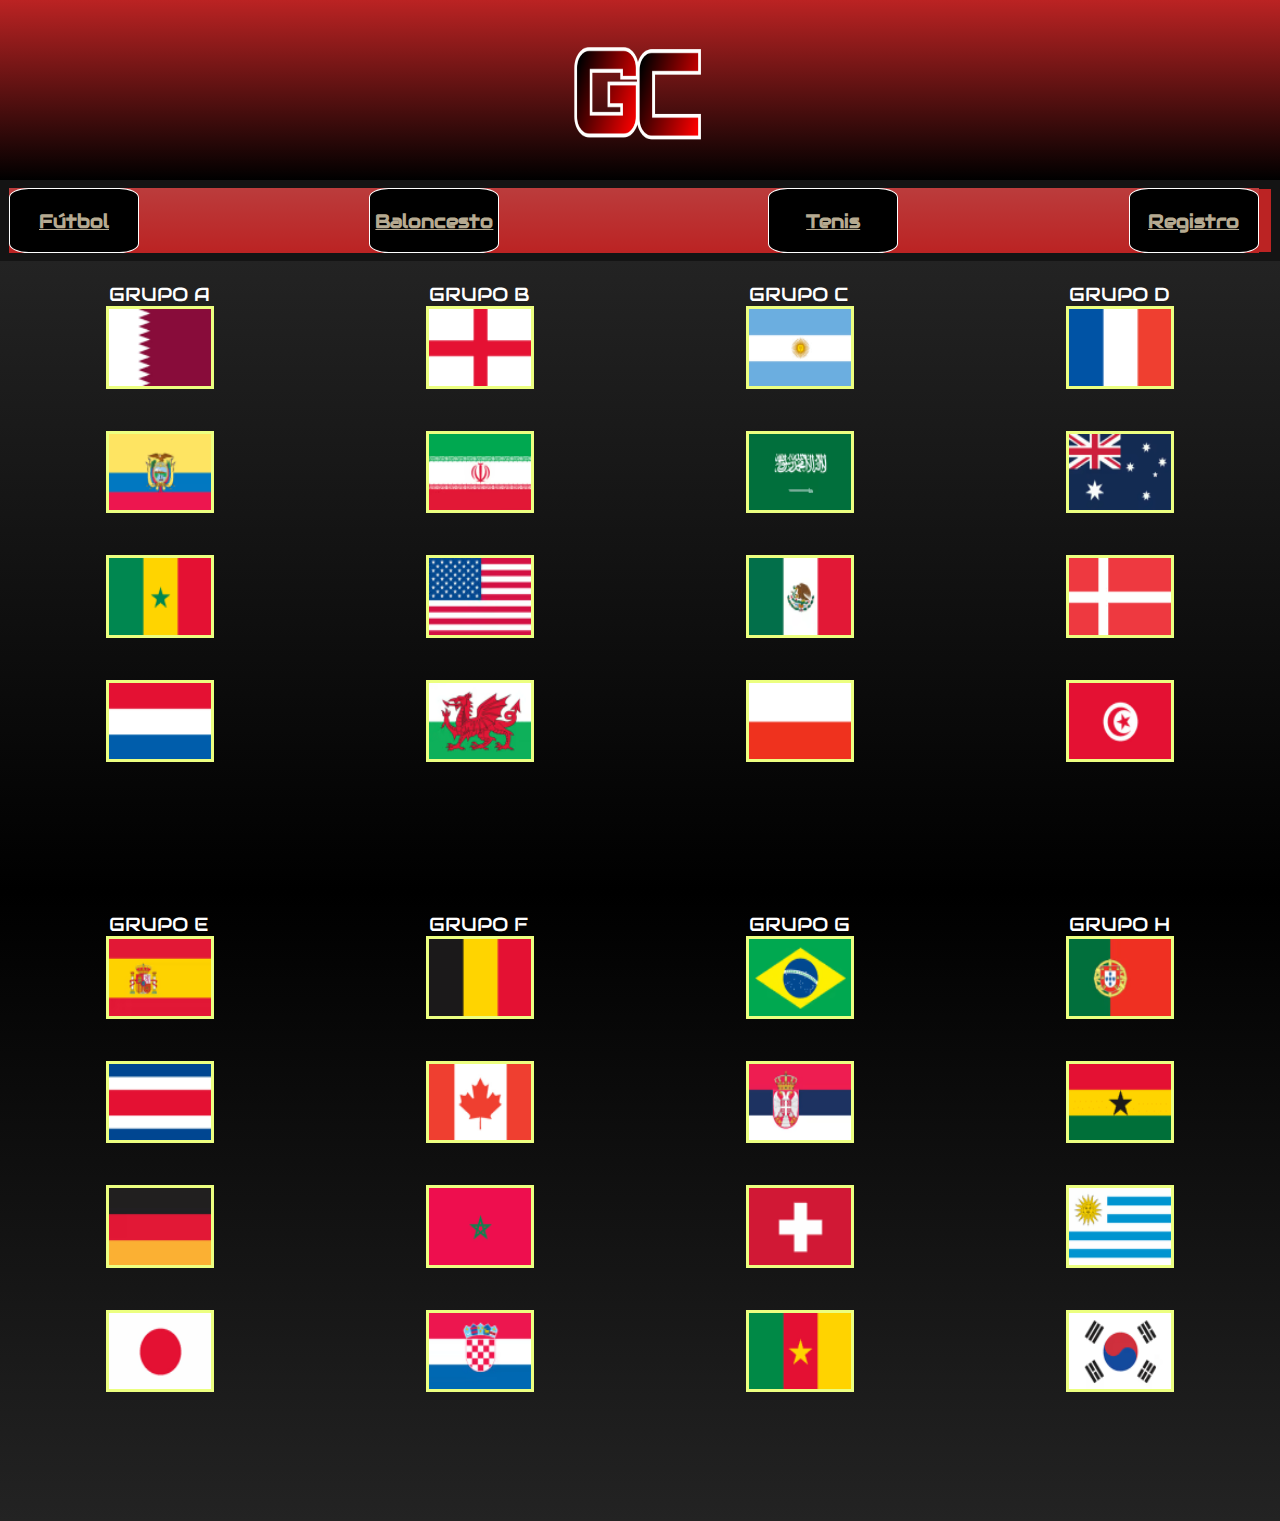
<file: index.html>
<!DOCTYPE html>
<html lang="es">
<head>
    <meta charset="UTF-8">
    <meta http-equiv="X-UA-Compatible" content="IE=edge">
    <meta name="viewport" content="width=device-width, initial-scale=1.0">
    <title>index</title>
    <link rel="stylesheet" href="styles/styles.css">
    <link rel="stylesheet" href="https://fonts.googleapis.com/css?family=Audiowide">
</head>

<body>
    <div class="cabecera">
        <a href="index.html"> 
            <img src="imagenes/logo.png" class="logo">
    </div>
    <section class="snav">
        <article class="izq">
            <a href="futbol.html">
            <div class="futbol">Fútbol</div>
            </a>
        </article>
        <article class="izq">
            <a href="baloncesto.html">
            <div class="baloncesto">Baloncesto</div>
            </a>
        </article>
        <article class="izq">
            <a href="tenis.html">
            <div class="tenis">Tenis</div>
            </a>
        </article>
        <article class="izq">
            <a href="registro.html">
            <div class="registro">Registro</div>
            </a>
            </article>
            </section>
        </div>
        <section class="grup">
                <div class="side">
                    <br>
                    <div class="h1">GRUPO A</div>
                    <a href="https://www.fifa.com/fifaplus/es/tournaments/mens/worldcup/qatar2022/teams/qatar/news">
                    <img src="imagenes/QAT.png" class="mundi">
                    </a>
                </br>
                <br>
                    <a href="https://www.fifa.com/fifaplus/es/tournaments/mens/worldcup/qatar2022/teams/ecuador/news">
                    <img src="imagenes/ECU.png" class="mundi">
                    </a>
                </br>
                <br>
                    <a href="https://www.fifa.com/fifaplus/es/tournaments/mens/worldcup/qatar2022/teams/senegal/news">
                    <img src="imagenes/SEN.png" class="mundi">
                    </a>
                </br>
                <br>
                    <a href="https://www.fifa.com/fifaplus/es/tournaments/mens/worldcup/qatar2022/teams/netherlands/news">
                    <img src="imagenes/NED.png" class="mundi">
                    </a>
                </br>
                </div>
                
                <div class="side">
                    <br>
                    <div class="h1">GRUPO B</div>
                    <a href="https://www.fifa.com/fifaplus/es/tournaments/mens/worldcup/qatar2022/teams/england/news">
                    <img src="imagenes/ENG.png" class="mundi">
                    </a>
                </br>
                <br>
                    <a href="https://www.fifa.com/fifaplus/es/tournaments/mens/worldcup/qatar2022/teams/iran/news">
                    <img src="imagenes/IRN.png" class="mundi">
                    </a>
                </br>
                <br>
                    <a href="https://www.fifa.com/fifaplus/es/tournaments/mens/worldcup/qatar2022/teams/united-states/news">
                    <img src="imagenes/USA.png" class="mundi">
                    </a>
                </br>
                <br>
                    <a href="https://www.fifa.com/fifaplus/es/tournaments/mens/worldcup/qatar2022/teams/wales/news">
                    <img src="imagenes/WAL.png" class="mundi">
                    </a>
                </br>
                </div>
                <div class="side">
                    <br>
                    <div class="h1">GRUPO C</div>
                    <a href="https://www.fifa.com/fifaplus/es/tournaments/mens/worldcup/qatar2022/teams/argentina/news">
                    <img src="imagenes/ARG.png" class="mundi">
                    </a>
                </br>
                <br>
                    <a href="https://www.fifa.com/fifaplus/es/tournaments/mens/worldcup/qatar2022/teams/saudi-arabia/news">
                    <img src="imagenes/KSA.png" class="mundi">
                    </a>
                </br>
                <br>
                    <a href="https://www.fifa.com/fifaplus/es/tournaments/mens/worldcup/qatar2022/teams/mexico/news">
                    <img src="imagenes/MEX.png" class="mundi">
                    </a>
                </br>
                <br>
                    <a href="https://www.fifa.com/fifaplus/es/tournaments/mens/worldcup/qatar2022/teams/poland/news">
                    <img src="imagenes/POL.png" class="mundi">
                    </a>
                </br>
                </div>
                <div class="side">
                    <br>
                    <div class="h1">GRUPO D</div>
                    <a href="https://www.fifa.com/fifaplus/es/tournaments/mens/worldcup/qatar2022/teams/france/news">
                    <img src="imagenes/FRA.png" class="mundi">
                    </a>
                </br>
                <br>
                    <a href="https://www.fifa.com/fifaplus/es/tournaments/mens/worldcup/qatar2022/teams/australia/news">
                    <img src="imagenes/AUS.png" class="mundi">
                    </a>
                </br>
                <br>
                    <a href="https://www.fifa.com/fifaplus/es/tournaments/mens/worldcup/qatar2022/teams/denmark/news">
                    <img src="imagenes/DEN.png" class="mundi">
                    </a>
                </br>
                <br>
                    <a href="https://www.fifa.com/fifaplus/es/tournaments/mens/worldcup/qatar2022/teams/tunisia/news">
                    <img src="imagenes/TUN.png" class="mundi">
                    </a>
                </br>
                </div>
            </section>
            <section class="grup">
                    <div class="side2">
                <br>
                    <div class="h1">GRUPO E</div>
                    <a href="https://www.fifa.com/fifaplus/es/tournaments/mens/worldcup/qatar2022/teams/spain/news">
                    <img src="imagenes/ESP.png" class="mundi">
                    </a>
                </br>
                <br>
                    <a href="https://www.fifa.com/fifaplus/es/tournaments/mens/worldcup/qatar2022/teams/costa-rica/news">
                    <img src="imagenes/CRC.png" class="mundi">
                    </a>
                </br>
                <br>
                    <a href="https://www.fifa.com/fifaplus/es/tournaments/mens/worldcup/qatar2022/teams/germany/news">
                    <img src="imagenes/GER.png" class="mundi">
                    </a>
                </br>
                <br>
                    <a href="https://www.fifa.com/fifaplus/es/tournaments/mens/worldcup/qatar2022/teams/japon/news">
                    <img src="imagenes/JPN.png" class="mundi">
                    </a>
                </div>
                <div class="side2">
                <br>
                        <div class="h1">GRUPO F</div>
                        <a href="https://www.fifa.com/fifaplus/es/tournaments/mens/worldcup/qatar2022/teams/belgium/news">
                        <img src="imagenes/BEL.png" class="mundi">
                        </a>
                    </br>
                    <br>
                        <a href="https://www.fifa.com/fifaplus/es/tournaments/mens/worldcup/qatar2022/teams/canada/news">
                        <img src="imagenes/CAN.png" class="mundi">
                        </a>
                    </br>
                    <br>
                        <a href="https://www.fifa.com/fifaplus/es/tournaments/mens/worldcup/qatar2022/teams/morocco/news">
                        <img src="imagenes/MAR.png" class="mundi">
                        </a>
                    </br>
                    <br>
                        <a href="https://www.fifa.com/fifaplus/es/tournaments/mens/worldcup/qatar2022/teams/croatia/news">
                        <img src="imagenes/CRO.png" class="mundi">
                        </a>
                    </div>
                    <div class="side2">
                <br>
                        <div class="h1">GRUPO G</div>
                        <a href="https://www.fifa.com/fifaplus/es/tournaments/mens/worldcup/qatar2022/teams/brazil/news">
                        <img src="imagenes/BRA.png" class="mundi">
                        </a>
                    </br>
                    <br>
                        <a href="https://www.fifa.com/fifaplus/es/tournaments/mens/worldcup/qatar2022/teams/serbia/news">
                        <img src="imagenes/SRB.png" class="mundi">
                        </a>
                    </br>
                    <br>
                        <a href="https://www.fifa.com/fifaplus/es/tournaments/mens/worldcup/qatar2022/teams/switzerland/news">
                        <img src="imagenes/SUI.png" class="mundi">
                        </a>
                    </br>
                    <br>
                        <a href="https://www.fifa.com/fifaplus/es/tournaments/mens/worldcup/qatar2022/teams/cameroon/news">
                        <img src="imagenes/CMR.png" class="mundi">
                        </a>
                    </div>
                    <div class="side2">
                <br>
                        <div class="h1">GRUPO H</div>
                        <a href="https://www.fifa.com/fifaplus/es/tournaments/mens/worldcup/qatar2022/teams/portugal/news">
                        <img src="imagenes/POR.png" class="mundi">
                        </a>
                    </br>
                    <br>
                        <a href="https://www.fifa.com/fifaplus/es/tournaments/mens/worldcup/qatar2022/teams/ghana/news">
                        <img src="imagenes/GHA.png" class="mundi">
                        </a>
                    </br>
                    <br>
                        <a href="https://www.fifa.com/fifaplus/es/tournaments/mens/worldcup/qatar2022/teams/uruguay/news">
                        <img src="imagenes/URU.png" class="mundi">
                        </a>
                    </br>
                    <br>
                        <a href="https://www.fifa.com/fifaplus/es/tournaments/mens/worldcup/qatar2022/teams/korea-republic/news">
                        <img src="imagenes/KOR.png" class="mundi">
                        </a>
                    </div>
                    
            </section>
</body>
</html>
</file>
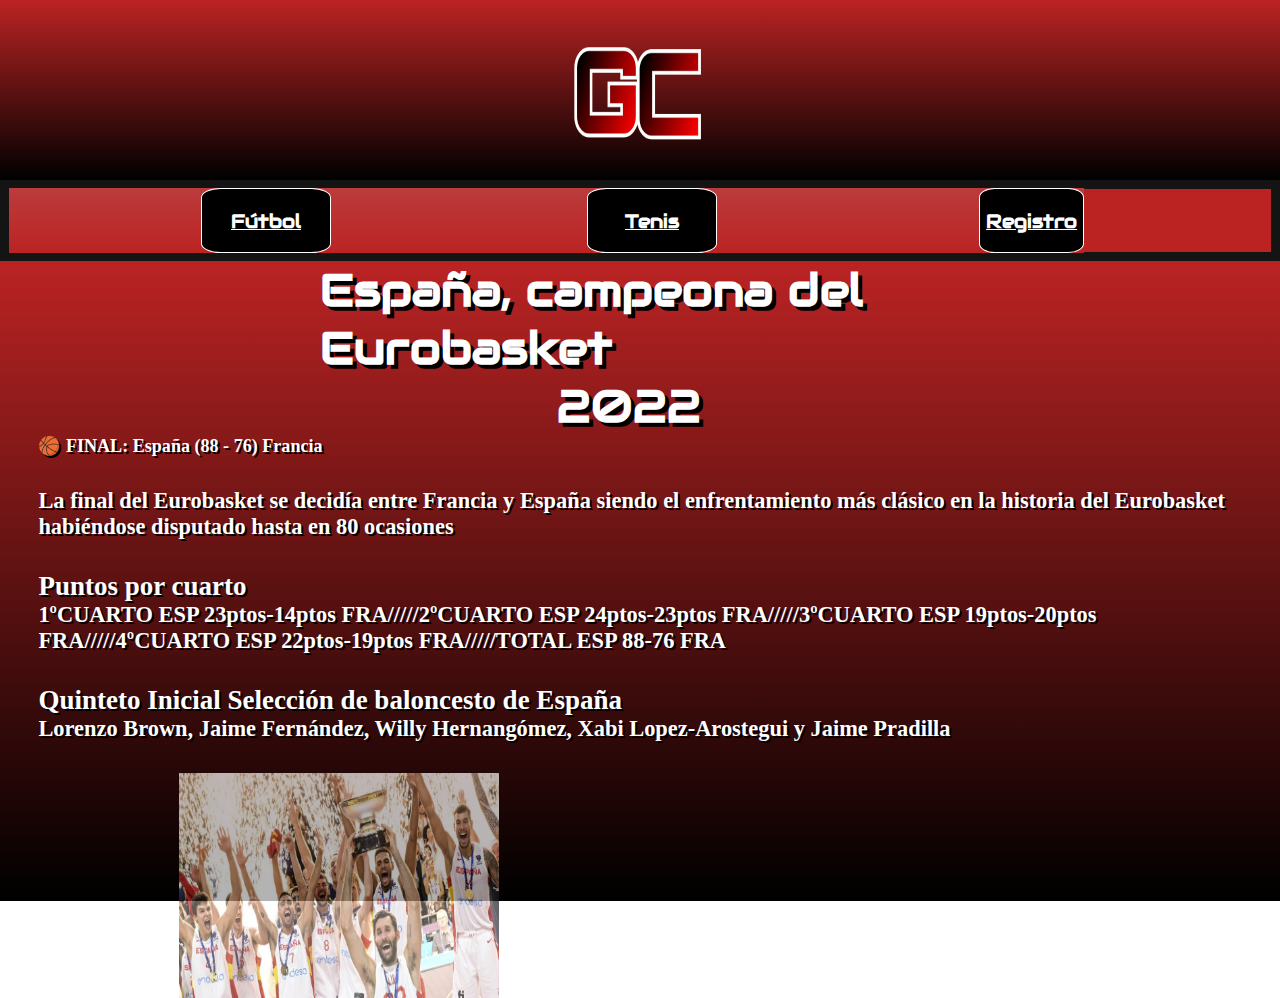
<file: baloncesto.html>
<!DOCTYPE html>
<html lang="en">
<head>
    <meta charset="UTF-8">
    <meta http-equiv="X-UA-Compatible" content="IE=edge">
    <meta name="viewport" content="width=device-width, initial-scale=1.0">
    <title>Baloncesto</title>
    <link rel="stylesheet" href="styles/styles2.css">
    <link rel="stylesheet" href="https://fonts.googleapis.com/css?family=Audiowide">
</head>
    <body>
        <div class="cabecera">
            <a href="index.html"> 
                <img src="imagenes/logo.png" class="logo">
        </div>
        <section class="snav">
            <article class="izq">
                <a href="futbol.html">
                <div class="futbol">Fútbol</div>
                </a>
            </article>
            <article class="izq">
                <a href="tenis.html">
                <div class="tenis">Tenis</div>
                </a>
            </article>
            <article class="izq">
                <a href="registro.html">
                <div class="registro">Registro</div>
                </a>
            </section>
        </div>
               <div class="main">
                   <div class="raw">
                   <h1>España, campeona del Eurobasket </h1>
                   <h2>2022</h2>
                   <div class="borde">
                   <h6>🏀 FINAL: España (88 - 76) Francia </h6>
                   <br>
                   <h5>La final del Eurobasket se decidía entre Francia y España siendo el enfrentamiento más clásico en la historia del Eurobasket habiéndose disputado hasta en 80 ocasiones</h5>
                   <br>
                   <h4><strong>Puntos por cuarto</strong></h4>
                   <h5>1ºCUARTO ESP 23ptos-14ptos FRA/////2ºCUARTO ESP 24ptos-23ptos FRA/////3ºCUARTO ESP 19ptos-20ptos FRA/////4ºCUARTO ESP 22ptos-19ptos FRA/////TOTAL ESP 88-76 FRA </h5>
                   <br>
                   <h4><strong>Quinteto Inicial Selección de baloncesto de España</strong></h4>
                   <h5>Lorenzo Brown, Jaime Fernández, Willy Hernangómez, Xabi Lopez-Arostegui y Jaime Pradilla</h5>
                   <br>
                   <div class="immap">
                    <img src="imagenes/baloncesto.jpeg" class="mundi">
                    <iframe src="https://www.google.com/maps/embed?pb=!1m18!1m12!1m3!1d882.0812131065562!2d13.443210084318878!3d52.50632277725794!2m3!1f0!2f0!3f0!3m2!1i1024!2i768!4f13.1!3m3!1m2!1s0x47a84e4f506571e5%3A0x18f908279305c532!2sMercedes-Benz%20Arena%20Berlin!5e1!3m2!1ses!2ses!4v1681985035818!5m2!1ses!2ses" width="600" height="450" style="border:0;" allowfullscreen="" loading="lazy" referrerpolicy="no-referrer-when-downgrade" class="mapa"></iframe>
                </div>   
                </div>
                </div>
                </div>
   </div>
</body>
</html>
</file>
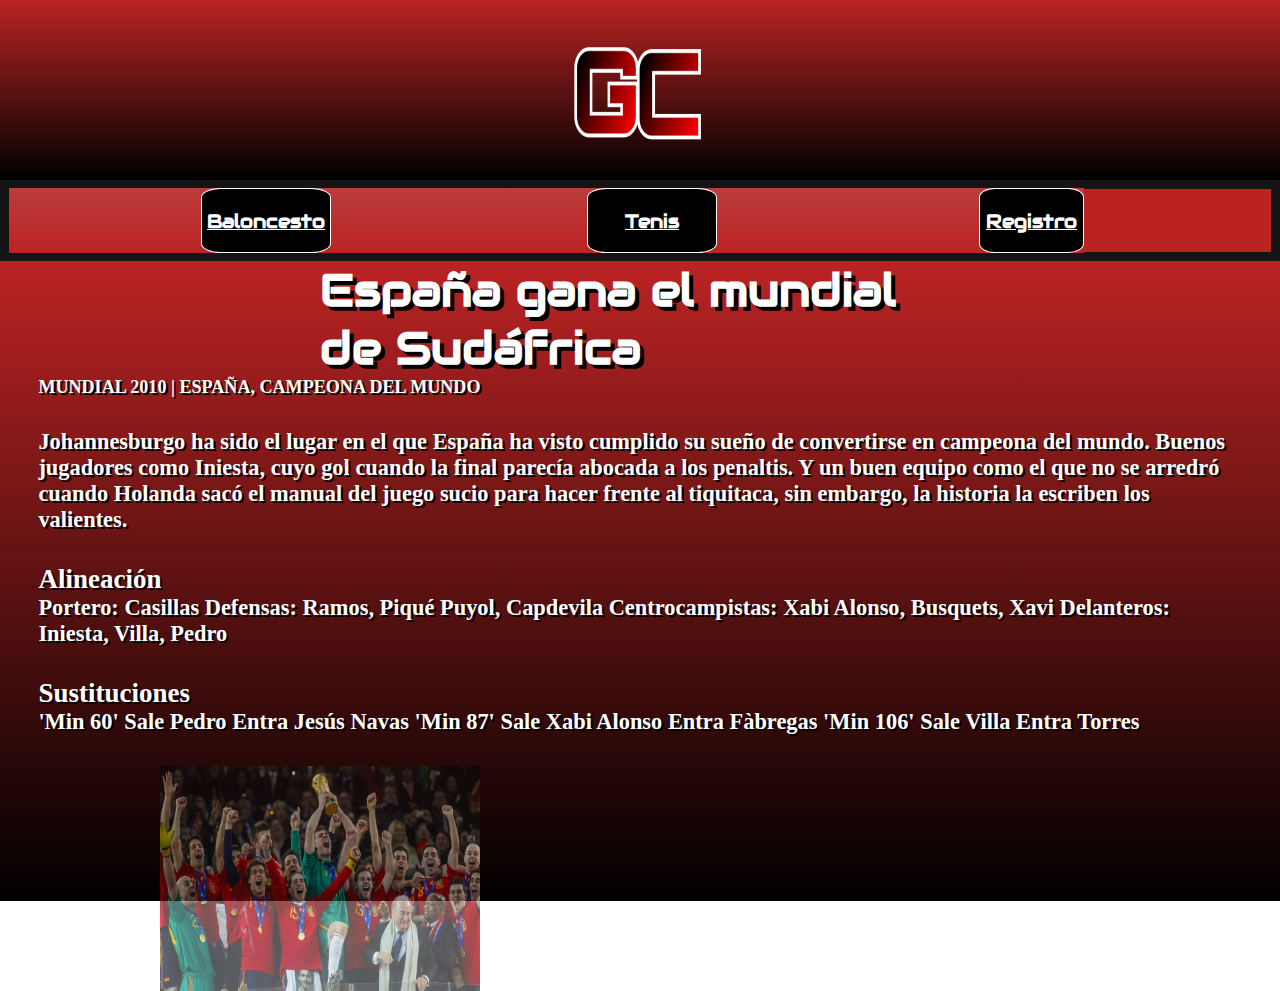
<file: futbol.html>
<!DOCTYPE html>
<html lang="en">
<head>
    <meta charset="UTF-8">
    <meta http-equiv="X-UA-Compatible" content="IE=edge">
    <meta name="viewport" content="width=device-width, initial-scale=1.0">
    <title>Futbol</title>
    <link rel="stylesheet" href="styles/styles1.css">
    <link rel="stylesheet" href="https://fonts.googleapis.com/css?family=Audiowide">
    
</head>
    <body>
        <div class="cabecera">
            <a href="index.html"> 
                <img src="imagenes/logo.png" class="logo">
        </div>
        <section class="snav">
            <article class="izq">
                <a href="baloncesto.html">
                <div class="baloncesto">Baloncesto</div>
                </a>
            </article>
            <article class="izq">
                <a href="tenis.html">
                <div class="tenis">Tenis</div>
                </a>
            </article>
            <article class="izq">
                <a href="registro.html">
                <div class="registro">Registro</div>
                </a>
        </section>
             </div>
                    <div class="main">
                        <div class="raw">
                        <h1>España gana el mundial de Sudáfrica</h1>
                        <div class="borde">
                        <h6>MUNDIAL 2010 | ESPAÑA, CAMPEONA DEL MUNDO</h6>
                        <br>
                        <h5>Johannesburgo ha sido el lugar en el que España ha visto cumplido su sueño de convertirse en campeona del mundo. Buenos jugadores como Iniesta, cuyo gol cuando la final parecía abocada a los penaltis. Y un buen equipo como el que no se arredró cuando Holanda sacó el manual del juego sucio para hacer frente al tiquitaca, sin embargo, la historia la escriben los valientes. </h5>
                        <br>
                        <h4><strong>Alineación</strong></h4>
                        <h5>Portero: Casillas Defensas: Ramos, Piqué Puyol, Capdevila Centrocampistas: Xabi Alonso, Busquets, Xavi Delanteros: Iniesta, Villa, Pedro</h5>
                        <br>
                        <h4><strong>Sustituciones</strong></h4>
                        <h5>'Min 60' Sale Pedro Entra Jesús Navas 'Min 87' Sale Xabi Alonso Entra Fàbregas 'Min 106' Sale Villa Entra Torres </h5>
                        <br>
                    </div>
                    <div class="immap">
                        <img src="imagenes/mundi.jpg" class="mundi">
                        <iframe src="https://www.google.com/maps/embed?pb=!1m18!1m12!1m3!1d3091.7166627795505!2d27.9818236276427!3d-26.234623556607087!2m3!1f0!2f0!3f0!3m2!1i1024!2i768!4f13.1!3m3!1m2!1s0x1e95090d44757ecb%3A0x12892e9b33f65a14!2sEstadio%20FNB%20Soccer%20City!5e1!3m2!1ses!2ses!4v1680165772563!5m2!1ses!2ses" width="600" height="450" style="border:0;" allowfullscreen="" loading="lazy" referrerpolicy="no-referrer-when-downgrade" class="mapa"></iframe>
                    </div>
                    </div>
                    </div>
        </div>
    </body>
</html>
</file>
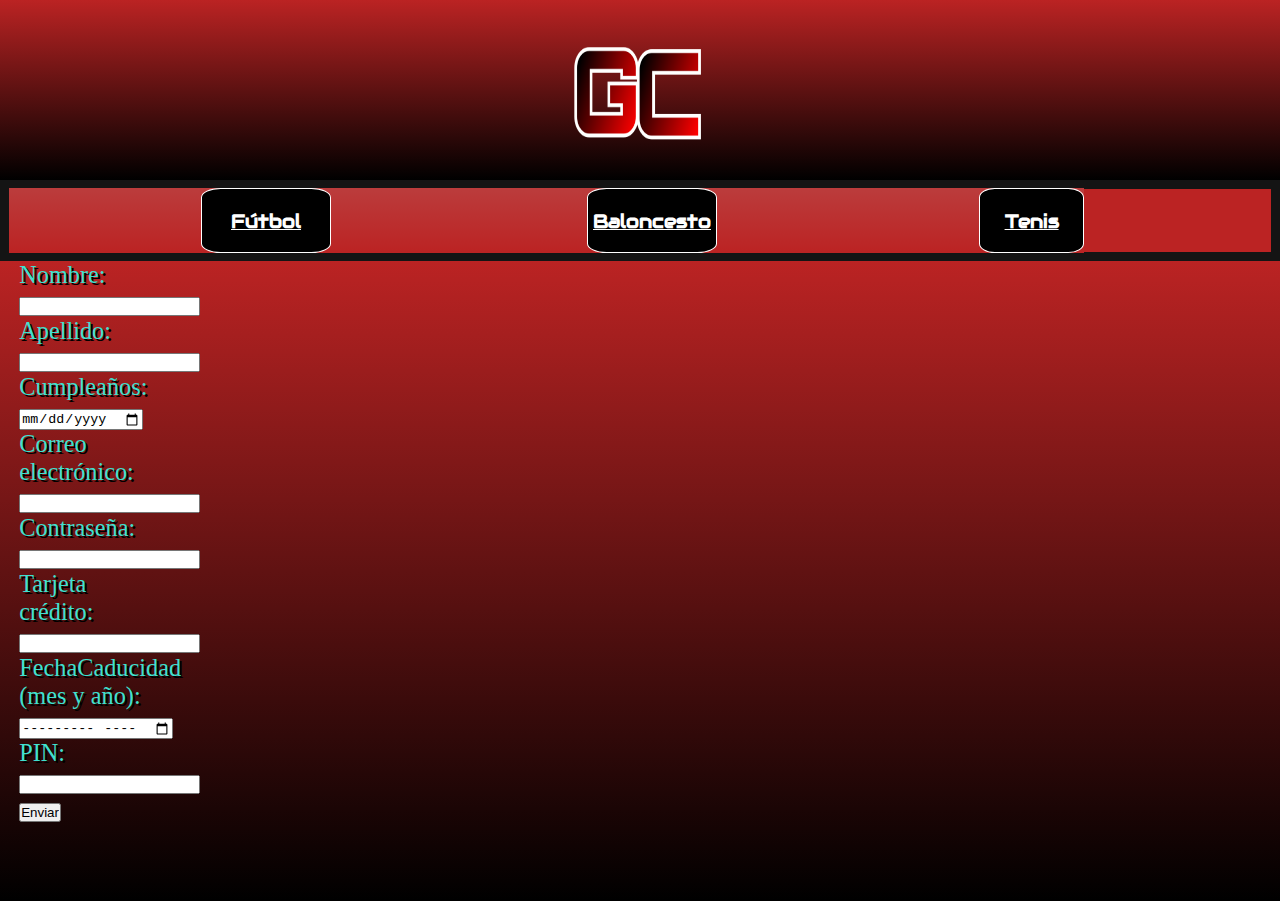
<file: registro.html>
<!DOCTYPE html>
<html lang="en">
<head>
    <meta charset="UTF-8">
    <meta http-equiv="X-UA-Compatible" content="IE=edge">
    <meta name="viewport" content="width=device-width, initial-scale=1.0">
    <title>Registro</title>
    <link rel="stylesheet" href="styles/styles4.css">
    <link rel="stylesheet" href="https://fonts.googleapis.com/css?family=Audiowide">
</head>

<body>
    <div class="cabecera">
        <a href="index.html"> 
            <img src="imagenes/logo.png" class="logo">
    </div>
    <section class="snav">
        <article class="izq">
            <a href="futbol.html">
            <div class="futbol">Fútbol</div>
            </a>
        </article>
        <article class="izq">
            <a href="baloncesto.html">
            <div class="tenis">Baloncesto</div>
            </a>
        </article>
        <article class="izq">
            <a href="tenis.html">
            <div class="baloncesto">Tenis</div>
            </a>
    </section>
    </div>
    <article class="abajo"> 
        <div class="arriba1">
         <div class="borde">
            <label for="Nombre">Nombre:</label><br>
            <input type="text" id="Nombre" name="Nombre"><br>
            <label for="Apellido">Apellido:</label><br>
            <input type="text" id="Apellido" name="Apellido"><br>
            <label for="Cumpleaños">Cumpleaños:</label>
            <input type="date" id="birthday" name="birthday"><br>
            <label for="email">Correo electrónico:</label><br> 
            <input type="email" id="email" name="email"><br>
            <label for="Contraseña">Contraseña:</label><br>
            <input type="password" id="Contraseña" name="pwd"><br>
            <label for="Nº">Tarjeta crédito:</label><br>
            <input type="number" id="Nº" name="Nº"><br>
            <label for="fechacd">FechaCaducidad (mes y año):</label><br>
            <input type="month" id="FCDMES" name="FCDMES"><br>
            <label for="Contraseña">PIN:</label><br>
            <input type="password" id="Contraseña" name="pwd"><br>
                  <input type="submit" value="Enviar"><br>
         </div> 
            </form>

  
</body>
</html>
</file>
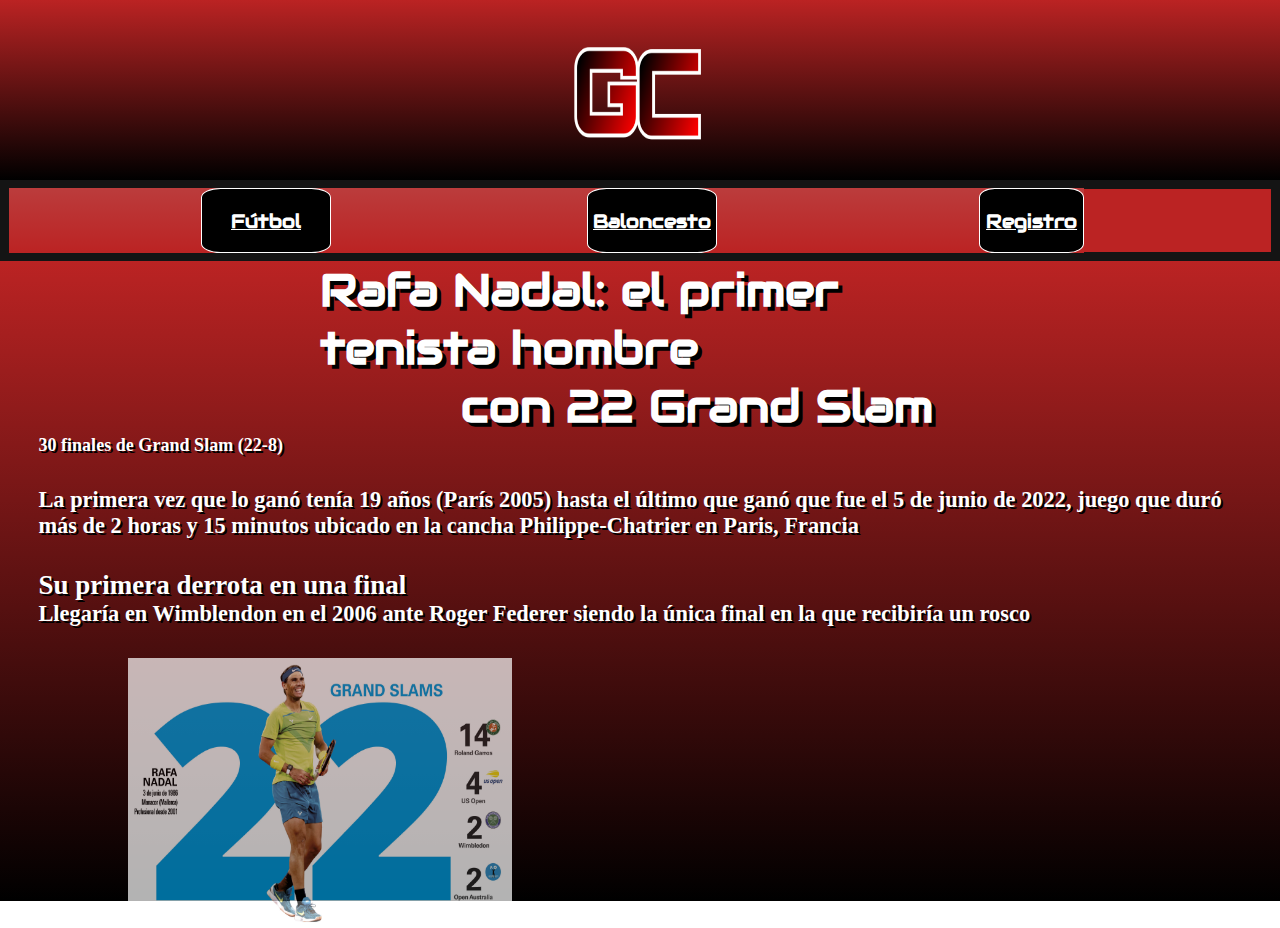
<file: tenis.html>
<!DOCTYPE html>
<html lang="en">
<head>
    <meta charset="UTF-8">
    <meta http-equiv="X-UA-Compatible" content="IE=edge">
    <meta name="viewport" content="width=device-width, initial-scale=1.0">
    <title>Tenis</title>
    <link rel="stylesheet" href="styles/styles3.css">
    <link rel="stylesheet" href="https://fonts.googleapis.com/css?family=Audiowide">
</head>
    <body>
        <div class="cabecera">
            <a href="index.html"> 
                <img src="imagenes/logo.png" class="logo">
        </div>
        <section class="snav">
            <article class="izq">
                <a href="futbol.html">
                <div class="futbol">Fútbol</div>
                </a>
            </article>
            <article class="izq">
                <a href="baloncesto.html">
                <div class="baloncesto">Baloncesto</div>
                </a>
            </article>
            <article class="izq">
                <a href="registro.html">
                <div class="registro">Registro</div>
                </a>
        </section>
    </div>
    <div class="main">
        <div class="raw">
        <h1>Rafa Nadal: el primer tenista hombre </h1>
        <h2>con 22 Grand Slam</h2>
        <div class="borde">
        <h6>30 finales de Grand Slam (22-8)</h6>
        <br>
        <h5>La primera vez que lo ganó tenía 19 años (París 2005) hasta el último que ganó que fue el 5 de junio de 2022, juego que duró más de 2 horas y 15 minutos ubicado en la cancha Philippe-Chatrier en Paris, Francia</h5>
        <br>
        <h4><strong>Su primera derrota en una final</strong></h4>
        <h5>Llegaría en Wimblendon en el 2006 ante Roger Federer siendo la única final en la que recibiría un rosco</h5>
        <br>
        </div>
        <div class="immap">
        <img src="imagenes/teni.jpg" class="mundi">
        <iframe src="https://www.google.com/maps/embed?pb=!1m18!1m12!1m3!1d674.3587357871215!2d2.253200395125228!3d48.846003296196976!2m3!1f0!2f0!3f0!3m2!1i1024!2i768!4f13.1!3m3!1m2!1s0x47e67ac59c999975%3A0x9d40606b40c66989!2sRoland%20Garros%20Stadium!5e1!3m2!1ses!2ses!4v1681981304616!5m2!1ses!2ses" width="600" height="450" style="border:0;" allowfullscreen="" loading="lazy" referrerpolicy="no-referrer-when-downgrade" class="mapa"> </iframe>   
    </div>
    </div>
    </div>
</div>
</body>
</html>
</file>
<file: styles/styles.css>
*{
    margin: 0;
    padding: 0;
}
.cabecera{
    display: flex;
    align-items: center;
    justify-content: center;
    margin-top: 0%;
    background: linear-gradient(to bottom, rgb(187, 35, 35), rgb(0, 0, 0) 100%);
    opacity: 1;  
    height: 20vh;
    width: 100%;
}
.logo{
    height: 40vh;
    width: 20vw;
}


.snav{
    width: 99.%;
    color: white;
    background-color: rgb(187, 35, 35);
    border: 1vh solid rgb(20, 20, 20); 
    height: 7vh;
    display:flex;
    align-items: center;
    justify-content: left;
}

.izq{
    background: linear-gradient(to bottom, rgb(187, 60, 60), rgb(187, 35, 35) 100%);
  
}

.futbol{
    font-family: "Audiowide",sans-serif;
    display:flex;
    align-items: center;
    justify-content: center;
    font-weight: bold;
    font-size: 1.5vw;
    margin-top: 0%;
    width: 10vw;
    height: 6.9vh;
    border-radius: 15%;
    background-color: rgb(0, 0, 0);
    border: 1px rgb(255, 255, 255) solid;

}
.baloncesto{
    font-family: "Audiowide",sans-serif;
    display: flex;
    align-items: center;
    justify-content: center;
    font-weight: bold;
    font-size: 1.5vw;
    margin-top: 0%;
    margin-left: 18vw;
    width: 10vw;
    height: 6.9vh;
    border-radius: 15%;
    background-color: rgb(0, 0, 0);
    border: 1px rgb(255, 255, 255) solid;
}
.tenis{
    font-family: "Audiowide",sans-serif;
    display: flex;
    align-items: center;
    justify-content: center;
    font-weight: bold;
    font-size: 1.5vw;
    margin-top: 0%;
    margin-left: 21vw;
    width: 10vw;
    height: 6.9vh;
    border-radius: 15%;
    background-color: rgb(0, 0, 0);
    border: 1px rgb(255, 255, 255) solid;
}
.registro{
    font-family: "Audiowide",sans-serif;
    display: flex;
    align-items: center;
    justify-content: center;
    font-weight: bold;
    font-size: 1.5vw;
    margin-top: 0%;
    margin-left: 18vw;
    width: 10vw;
    height: 6.9vh;
    border-radius: 15%;
    background-color: rgb(0, 0, 0);
    border: 1px rgb(255, 255, 255) solid;
}
.grup{    
    display: flex;
}
.side{
    font-family: "Audiowide",sans-serif;
    height: 70vh;
    width: 25vw;
    background: linear-gradient(to bottom, rgb(35, 35, 35), rgb(0, 0, 0) 100%);
}
.side2{
    font-family: "Audiowide",sans-serif;
    height: 70vh;
    width: 25vw;
    background: linear-gradient(to bottom, rgb(0, 0, 0), rgb(35, 35, 35) 100%);
    }

.mundi {
    height: 8.5vh;
    width: 8vw;
    border: solid rgb(236, 255, 128); 
    display: block;
    margin-right: auto;
    margin-left: auto;
}

.h1{
    margin-left: 8.5vw;
    margin-right: auto;
    color: white;
    font-size: 1.5vw;
}

a:link {
    color: rgb(182, 170, 145);
  }
  a:visited {
    color: turquoise;
  }
  a:hover {
    color: greenyellow;
  }
  a:active {
    color: red;
  }
</file>
<file: styles/styles2.css>
*{
    margin: 0;
    padding: 0;
}

.cabecera{
    display: flex;
    align-items: center;
    justify-content: center;
    margin-top: 0%;
    background: linear-gradient(to bottom, rgb(187, 35, 35), rgb(0, 0, 0) 100%);
    opacity: 1;  
    height: 20vh;
    width: 100%;
}
.logo{
    height: 40vh;
    width: 20vw;
}


.snav{
    width: 99.%;
    color: white;
    background-color: rgb(187, 35, 35);
    border: 1vh solid rgb(20, 20, 20); 
    height: 7vh;
    display:flex;
    align-items: center;
    justify-content: left;
}

.izq{
    background: linear-gradient(to bottom, rgb(187, 60, 60), rgb(187, 35, 35) 100%);
}

.futbol{
    font-family: "Audiowide",sans-serif;
    display:flex;
    align-items: center;
    justify-content: center;
    font-weight: bold;
    font-size: 1.5vw;
    margin-top: 0%;
    margin-left: 15vw;
    width: 10vw;
    height: 6.9vh;
    border-radius: 15%;
    background-color: rgb(0, 0, 0);
    border: 1px rgb(255, 255, 255) solid;

}
.tenis{
    font-family: "Audiowide",sans-serif;
    display: flex;
    align-items: center;
    justify-content: center;
    font-weight: bold;
    font-size: 1.5vw;
    margin-top: 0%;
    margin-left: 20vw;
    width: 10vw;
    height: 6.9vh;
    border-radius: 15%;
    background-color: rgb(0, 0, 0);
    border: 1px rgb(255, 255, 255) solid;
}
.registro{
    font-family: "Audiowide",sans-serif;
    display: flex;
    align-items: center;
    justify-content: center;
    font-weight: bold;
    font-size: 1.5vw;
    margin-top: 0%;
    margin-left: 20.5vw;
    width: 8vw;
    height: 6.9vh;
    border-radius: 15%;
    background-color: rgb(0, 0, 0);
    border: 1px rgb(255, 255, 255) solid;
}
.raw {
    margin-top: 0%;
    height: 71.1vh;
    font-size: 3vh;
    display: auto;
    justify-content: center;
    width: 100%;; 
    background: linear-gradient(to bottom, rgb(187, 35, 35), rgb(0, 0, 0) 100%);
    color: white;
    text-shadow: 2px 2px black;
  }
  h1 {
    color: white;
    text-shadow: 4px 4px rgb(0, 0, 0);
    margin-left: 25%;
    margin-right: 25%;
    font-family: "Audiowide",sans-serif;
    font-size: 5vh;
}
  .immap {
    display: flex;
    align-items: center;
    justify-content: center;
}
.mapa{
    margin-top: 0%;
    margin-right: auto;
    margin-left: auto;
    display: block;
    height: 25vh;
    width: 25vw;
}
.mundi {
    margin-top: 0%;
    display: block;
    margin-right: auto;
    margin-left: auto;
    height: 25vh;
    width: 25vw;
    opacity: 70%;
}
a:link {
    color: rgb(255, 255, 255);
  }
  a:visited {
    color: turquoise;
  }
  a:hover {
    color: greenyellow;
  }
  a:active {
    color: red;
  }
.borde {
    margin-left: 3vw;
    margin-right: 3vw;
}
h2 {
    color: white;
    text-shadow: 4px 4px rgb(0, 0, 0);
    margin-left: 43.5%;
    margin-right: 50%;
    font-family: "Audiowide",sans-serif;
    font-size: 5vh;
}
</file>
<file: styles/styles1.css>
*{
    margin: 0;
    padding: 0;    
}

.cabecera{
    display: flex;
    align-items: center;
    justify-content: center;
    margin-top: 0%;
    background: linear-gradient(to bottom, rgb(187, 35, 35), rgb(0, 0, 0) 100%);
    opacity: 1;  
    height: 20vh;
    width: 100%;
}
.logo{
    height: 40vh;
    width: 20vw;
}


.snav{
    width: 99.%;
    color: white;
    background-color: rgb(187, 35, 35);
    border: 1vh solid rgb(20, 20, 20); 
    height: 7vh;
    display:flex;
    align-items: center;
    justify-content: left;
}

.izq{
    background: linear-gradient(to bottom, rgb(187, 60, 60), rgb(187, 35, 35) 100%);
}
.baloncesto{
    font-family: "Audiowide",sans-serif;
    display: flex;
    align-items: center;
    justify-content: center;
    font-weight: bold;
    font-size: 1.5vw;
    margin-top: 0%;
    margin-left: 15vw;
    width: 10vw;
    height: 6.9vh;
    border-radius: 15%;
    background-color: rgb(0, 0, 0);
    border: 1px rgb(255, 255, 255) solid;
}
.tenis{
    font-family: "Audiowide",sans-serif;
    display: flex;
    align-items: center;
    justify-content: center;
    font-weight: bold;
    font-size: 1.5vw;
    margin-top: 0%;
    margin-left: 20vw;
    width: 10vw;
    height: 6.9vh;
    border-radius: 15%;
    background-color: rgb(0, 0, 0);
    border: 1px rgb(255, 255, 255) solid;
}
.registro{
    font-family: "Audiowide",sans-serif;
    display: flex;
    align-items: center;
    justify-content: center;
    font-weight: bold;
    font-size: 1.5vw;
    margin-top: 0%;
    margin-left: 20.5vw;
    width: 8vw;
    height: 6.9vh;
    border-radius: 15%;
    background-color: rgb(0, 0, 0);
    border: 1px rgb(255, 255, 255) solid;
}
.raw {
    margin-top: 0%;
    height: 71.1vh;
    font-size: 3vh;
    display: auto;
    justify-content: center;
    width: 100%;; 
    background: linear-gradient(to bottom, rgb(187, 35, 35), rgb(0, 0, 0) 100%);
    color: white;
    text-shadow: 2px 2px black;
  }
.mundi {
    margin-top: 0%;
    display: block;
    margin-right: auto;
    margin-left: auto;
    height: 25vh;
    width: 25vw;
    opacity: 70%;
}
a:link {
    color: rgb(255, 255, 255);
  }
  a:visited {
    color: turquoise;
  }
  a:hover {
    color: greenyellow;
  }
  a:active {
    color: red;
  }
h1 {
    color: rgb(255, 255, 255);
    text-shadow: 4px 4px rgb(0, 0, 0);
    margin-left: 25%;
    margin-right: 25%;
    font-family: "Audiowide",sans-serif;
    font-size: 5vh;
}
.immap {
    display: flex;
    align-items: center;
    justify-content: center;
}
.mapa{
    margin-top: 0%;
    margin-right: auto;
    margin-left: auto;
    display: block;
    height: 25vh;
    width: 25vw;
}
.borde {
    margin-left: 3vw;
    margin-right: 3vw;
}
</file>
<file: styles/styles4.css>
*{
    margin: 0;
    padding: 0;
}
.cabecera{
    display: flex;
    align-items: center;
    justify-content: center;
    margin-top: 0%;
    background: linear-gradient(to bottom, rgb(187, 35, 35), rgb(0, 0, 0) 100%);
    opacity: 1;  
    height: 20vh;
    width: 100%;
}
.logo{
    height: 40vh;
    width: 20vw;
}


.snav{
    width: 99.%;
    color: white;
    background-color: rgb(187, 35, 35);
    border: 1vh solid rgb(20, 20, 20); 
    height: 7vh;
    display:flex;
    align-items: center;
    justify-content: left;
}
.izq{
    background: linear-gradient(to bottom, rgb(187, 60, 60), rgb(187, 35, 35) 100%);
}

.futbol{
    font-family: "Audiowide",sans-serif;
    display:flex;
    align-items: center;
    justify-content: center;
    font-weight: bold;
    font-size: 1.5vw;
    margin-top: 0%;
    margin-left: 15vw;
    width: 10vw;
    height: 6.9vh;
    border-radius: 15%;
    background-color: rgb(0, 0, 0);
    border: 1px rgb(255, 255, 255) solid;

}
.tenis{
    font-family: "Audiowide",sans-serif;
    display: flex;
    align-items: center;
    justify-content: center;
    font-weight: bold;
    font-size: 1.5vw;
    margin-top: 0%;
    margin-left: 20vw;
    width: 10vw;
    height: 6.9vh;
    border-radius: 15%;
    background-color: rgb(0, 0, 0);
    border: 1px rgb(255, 255, 255) solid;
}
.baloncesto{
    font-family: "Audiowide",sans-serif;
    display: flex;
    align-items: center;
    justify-content: center;
    font-weight: bold;
    font-size: 1.5vw;
    margin-top: 0%;
    margin-left: 20.5vw;
    width: 8vw;
    height: 6.9vh;
    border-radius: 15%;
    background-color: rgb(0, 0, 0);
    border: 1px rgb(255, 255, 255) solid;
}
.prueba{
    background: linear-gradient(to bottom, rgb(187, 35, 35), rgb(0, 0, 0) 100%);
    height: 71vh;
    width: 100%;
}
.raw {
    margin-top: 0%;
    height: 71.6vh;
    font-size: 2vh;
    display: auto;
    justify-content: center;
    width: 70%;; 
    background: linear-gradient(to bottom, rgb(187, 35, 35), rgb(0, 0, 0) 100%);
  }
.arriba1{
  height: 71.1vh;
  color: turquoise;
  background: linear-gradient(to bottom, rgb(187, 35, 35), rgb(0, 0, 0) 100%);
  font-size: 2.7vh;
  text-shadow: 2px 2px black;
}
.borde {
  margin-left: 1.5vw;
  width: 10vw;
}
.mundi {
  margin-top: 1%;
  display: auto;
  margin-right: 65vw;
  margin-left: 1.5vw;
  height: 20vh;
  width: 20vw;
  opacity: 70%;
}
a:link {
    color: rgb(255, 255, 255);
  }
  a:visited {
    color: turquoise;
  }
  a:hover {
    color: greenyellow;
  }
  a:active {
    color: red;
  }

  .immap {
    flex-direction: initial;
  }
</file>
<file: styles/styles3.css>
*{
    margin: 0;
    padding: 0;
}

.cabecera{
    display: flex;
    align-items: center;
    justify-content: center;
    margin-top: 0%;
    background: linear-gradient(to bottom, rgb(187, 35, 35), rgb(0, 0, 0) 100%);
    opacity: 1;  
    height: 20vh;
    width: 100%;
}
.logo{
    height: 40vh;
    width: 20vw;
}


.snav{
    width: 99.%;
    color: white;
    background-color: rgb(187, 35, 35);
    border: 1vh solid rgb(20, 20, 20); 
    height: 7vh;
    display:flex;
    align-items: center;
    justify-content: left;
}

.izq{
    background: linear-gradient(to bottom, rgb(187, 60, 60), rgb(187, 35, 35) 100%);
}

.futbol{
    font-family: "Audiowide",sans-serif;
    display:flex;
    align-items: center;
    justify-content: center;
    font-weight: bold;
    font-size: 1.5vw;
    margin-top: 0%;
    margin-left: 15vw;
    width: 10vw;
    height: 6.9vh;
    border-radius: 15%;
    background-color: rgb(0, 0, 0);
    border: 1px rgb(255, 255, 255) solid;

}
.baloncesto{
    font-family: "Audiowide",sans-serif;
    display: flex;
    align-items: center;
    justify-content: center;
    font-weight: bold;
    font-size: 1.5vw;
    margin-top: 0%;
    margin-left: 20vw;
    width: 10vw;
    height: 6.9vh;
    border-radius: 15%;
    background-color: rgb(0, 0, 0);
    border: 1px rgb(255, 255, 255) solid;
}
.registro{
    font-family: "Audiowide",sans-serif;
    display: flex;
    align-items: center;
    justify-content: center;
    font-weight: bold;
    font-size: 1.5vw;
    margin-top: 0%;
    margin-left: 20.5vw;
    width: 8vw;
    height: 6.9vh;
    border-radius: 15%;
    background-color: rgb(0, 0, 0);
    border: 1px rgb(255, 255, 255) solid;
}
h1 {
    color: white;
    text-shadow: 4px 4px rgb(0, 0, 0);
    margin-left: 25%;
    margin-right: 25%;
    font-family: "Audiowide",sans-serif;
    font-size: 5vh;
}
.raw {
    margin-top: 0%;
    height: 71.1vh;
    font-size: 3vh;
    display: auto;
    justify-content: center;
    width: 100%;; 
    background: linear-gradient(to bottom, rgb(187, 35, 35), rgb(0, 0, 0) 100%);
    color: white;
    text-shadow: 2px 2px black;
  }
.immap {
    display: flex;
    align-items: center;
    justify-content: center;
}
.mapa{
    margin-top: 0%;
    margin-right: auto;
    margin-left: auto;
    display: block;
    height: 30vh;
    width: 30vw;
}
.mundi {
    margin-top: 0%;
    display: block;
    margin-right: auto;
    margin-left: auto;
    height: 30vh;
    width: 30vw;
    opacity: 70%;
}
a:link {
    color: rgb(255, 255, 255);
  }
  a:visited {
    color: turquoise;
  }
  a:hover {
    color: greenyellow;
  }
  a:active {
    color: red;
  }

.borde {
    margin-left: 3vw;
    margin-right: 3vw;
}
h2 {
    color: white;
    text-shadow: 4px 4px rgb(0, 0, 0);
    margin-left: 36%;
    font-family: "Audiowide",sans-serif;
    font-size: 5vh;
}
</file>
